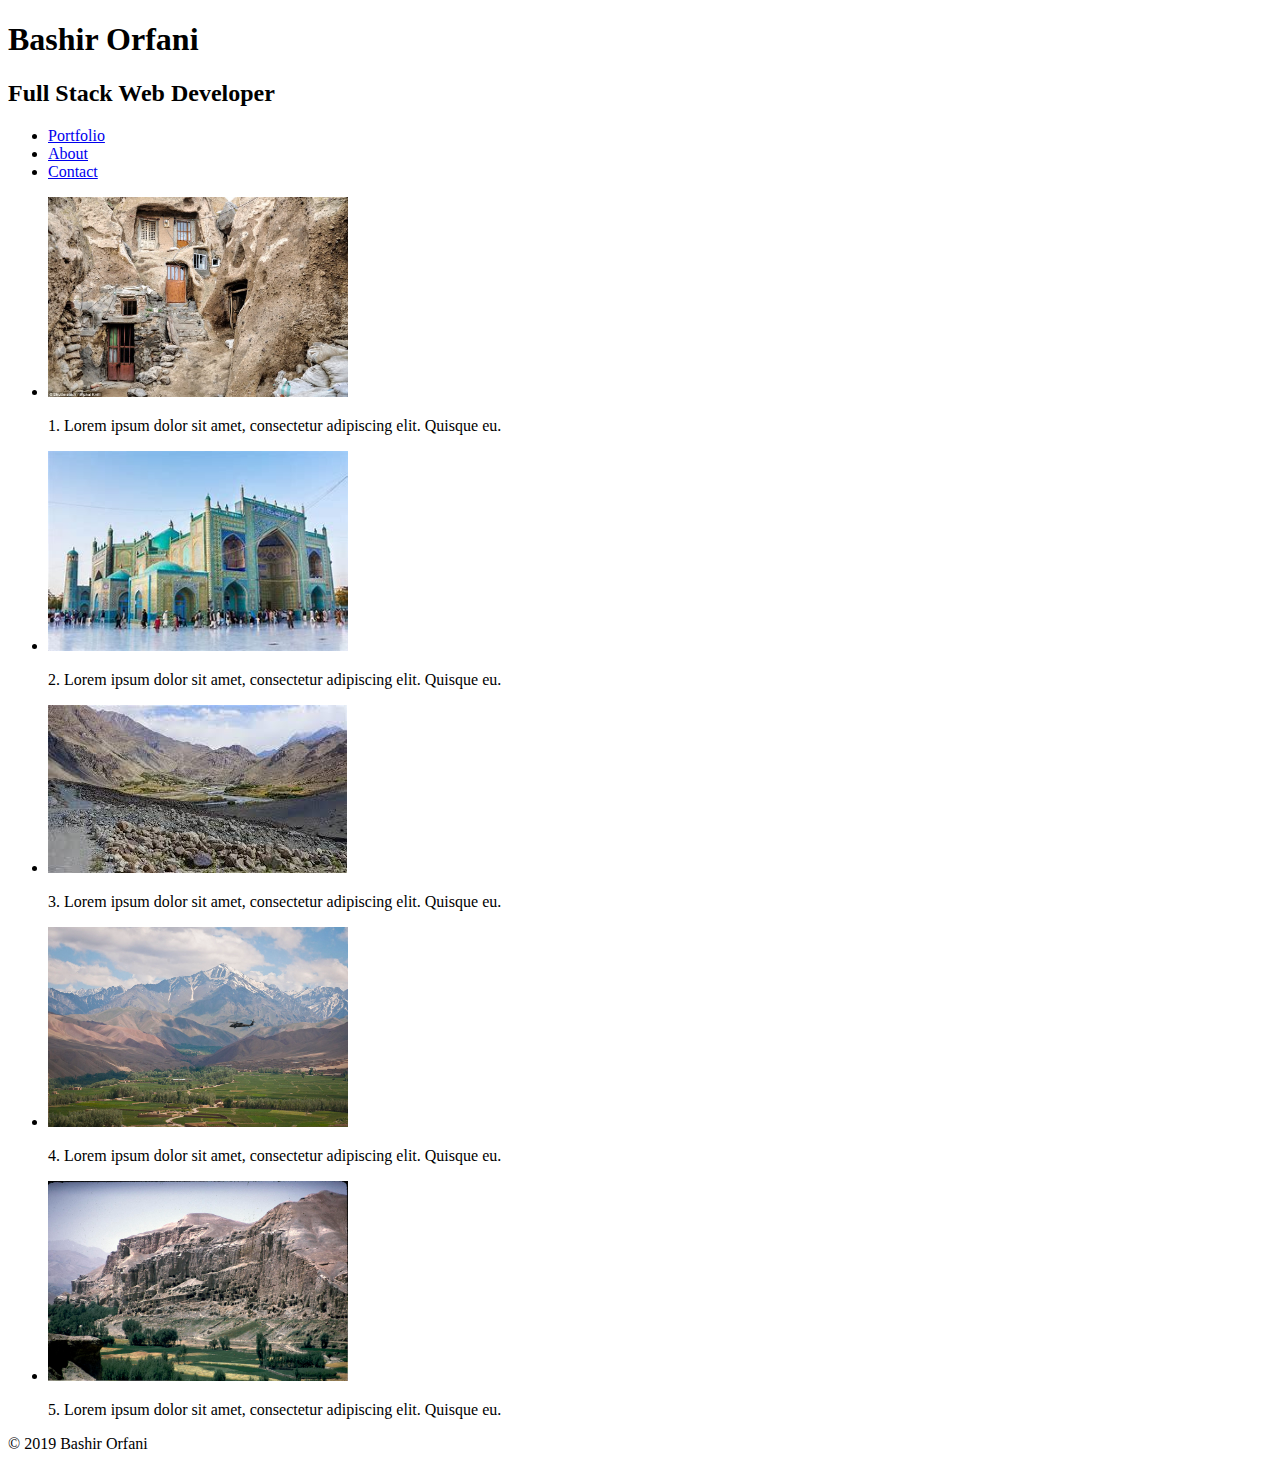
<file: index.html>
<!DOCTYPE html>
<html>
    <head>
        <meta charset="utf-8">
        <title>Bashir Orfani | Full Stack Web Developer</title>
    </head>
    <body>
        <header>
            <h1>Bashir Orfani</h1>
            <h2>Full Stack Web Developer</h2>
            <nav>
                <ul>
                    <li><a href="index.html">Portfolio</a></li>
                    <li><a href="about.html">About</a></li>
                    <li><a href="contact.html">Contact</a></li>
                </ul>
            </nav>
        </header>
        <!-- start of the gallery -->
        <div id="wrapper">
            <ul id="gallery">
                <li>
                    <img src="images/wow.jpg" alt="my country" style="width: 300px; height: 200px;">
                    <p>1. Lorem ipsum dolor sit amet, consectetur adipiscing elit. Quisque eu.</p>
                </li>
                <li>
                    <img src="images/afghanistan.jpg.jpg" alt="my counrt" style="width: 300px; height: 200px;">
                    <p>2. Lorem ipsum dolor sit amet, consectetur adipiscing elit. Quisque eu.</p>
                </li>
                <li>
                    <img src="images/images.jpg" alt="#">
                    <p>3. Lorem ipsum dolor sit amet, consectetur adipiscing elit. Quisque eu.</p>
                </li>
                <li>
                    <img src="images/ppp.jpg" alt="my homeland" style="width: 300px; height: 200px;"> 
                    <p>4. Lorem ipsum dolor sit amet, consectetur adipiscing elit. Quisque eu.</p>
                </li>
                <li>
                    <img src="images/afgha.jpg" alt="my homeland"style="width: 300px; height: 200px;">
                    <p>5. Lorem ipsum dolor sit amet, consectetur adipiscing elit. Quisque eu.</p>
                </li>
            </ul>
        </div>
        <!-- end of the gallery -->
        <!-- footer -->
        <footer>
            <p>&copy; 2019 Bashir Orfani</p>
        </footer>
    </body>
</html>
</file>
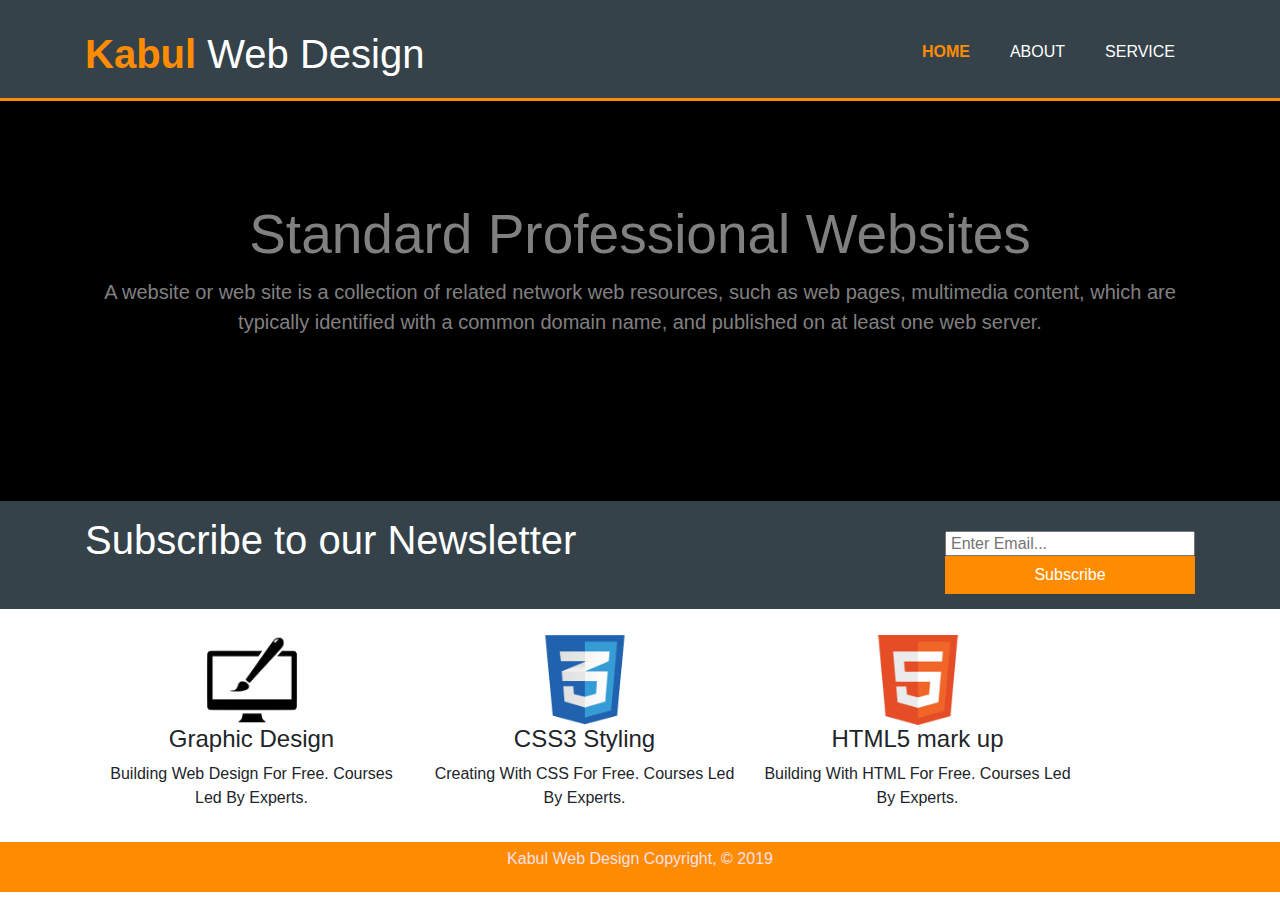
<file: orfa-master/index.html>
<!DOCTYPE html>
 <html>
  <head>
  <meta charset="utf-8">
  <meta name="viewport" content="width=device-width">
  <meta name="discription" content="my design portfolio">  
  <meta name="keywords" content="it is the best one">
  <title>welcome to kabul web </title>
  <link rel="stylesheet" href="./css/style.css">
  <link rel="stylesheet" href="https://stackpath.bootstrapcdn.com/bootstrap/4.3.1/css/bootstrap.min.css"> 
 </head>
 <body>
 <header>
    <div class="container">
    <div id="orfa">
        <h1><span class="highlight">Kabul</span> Web Design</h1>
        </div>
        <nav>
        <ul>
            <li class="current"><a href="index.html">Home</a></li>
            <li><a href="about.html">About</a></li>
            <li><a href="service.html">Service</a>
            </li>
            </ul>
        </nav>   
    </div>
 </header>
     <section id="showcase">
    <div class="container">
        <h1>Standard Professional Websites</h1>
        <p>A website or web site is a collection of related network web resources, such as web pages, multimedia content, which are typically identified with a common domain name, and published on at least one web server.</p>
        
         </div> 
     </section>
     
     <section id="newsletter">
     <div class="container">
         <h1>Subscribe to our Newsletter</h1>
         
         <form action="index.html" method="post">
         <input type="email" placeholder="Enter Email...">
             <button type="submit" class="button_1">Subscribe</button>
             
         </form>
         </div>
     </section>
     
     <!-- start the photos -->
     
     <section id="boxes">
         <div class="container">
         <div class="box">
             <img src="images/logo_brush.png">
             <h4>Graphic Design</h4>
             <p>Building Web Design For Free. Courses Led By Experts.</p>
         </div>
         <div class="box">
         <img src="images/logo_css.png">
             <h4>CSS3 Styling</h4>
             <p> Creating With CSS For Free. Courses Led By Experts.</p>
         </div>
         <div class="box">
         <img src="images/logo_html.png">
             <h4>HTML5 mark up</h4>
             <p>Building With HTML For Free. Courses Led By Experts.</p>
         </div>
         </div>
         </section>
     
 <footer>
         <p>Kabul Web Design Copyright, &copy; 2019</p>
 </footer>
         <script src="https://code.jquery.com/jquery-3.3.1.slim.min.js"></script>
<script src="https://cdnjs.cloudflare.com/ajax/libs/popper.js/1.14.7/umd/popper.min.js"></script> 
</body>    
</html>
</file>
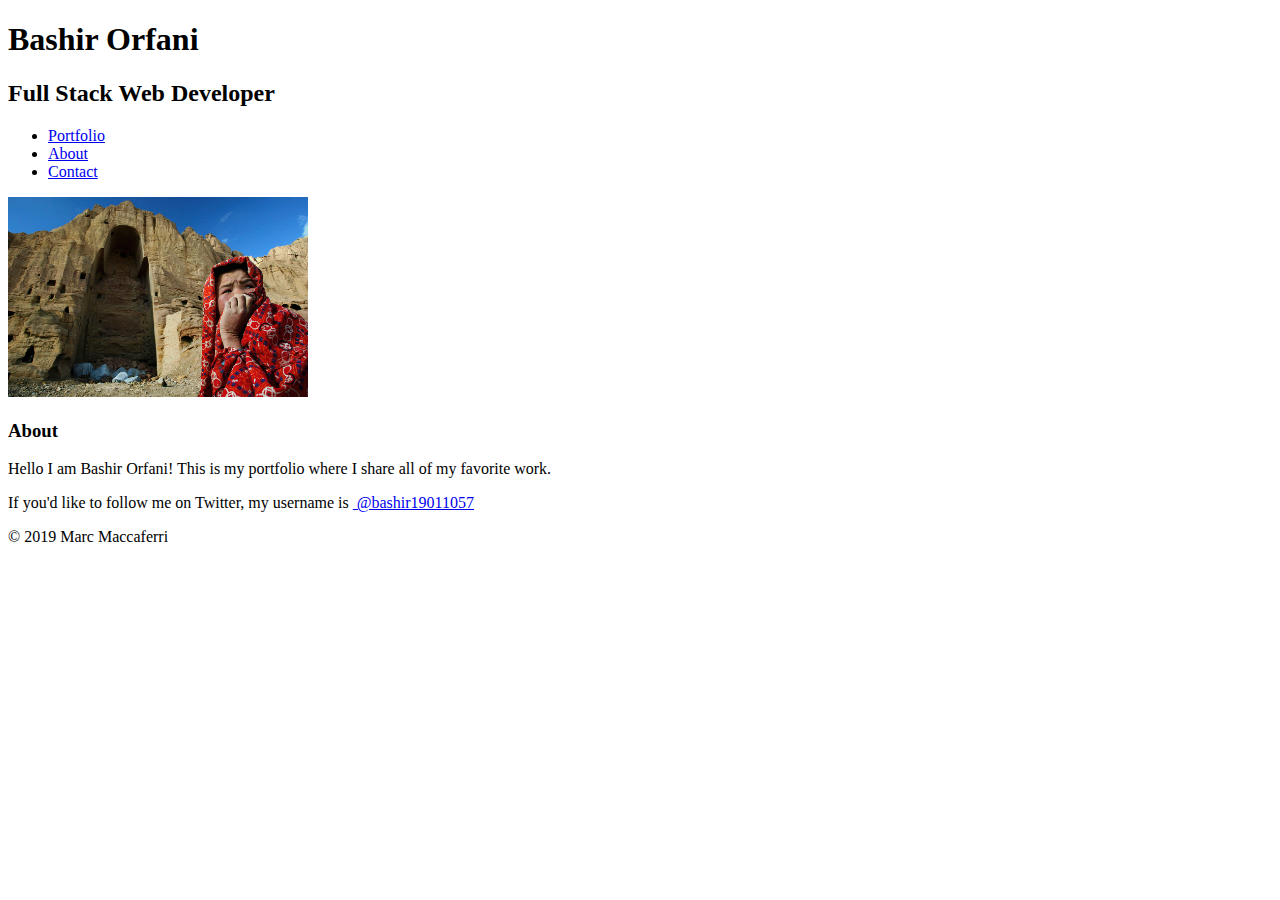
<file: about.html>
<!DOCTYPE html>
<html>
    <head>
        <meta charset="utf-8">
        <title>Bashir Orfani | Full Stack Web Developer</title>
    </head>
    <body>
        <header>
            <h1>Bashir Orfani</h1>
            <h2>Full Stack Web Developer</h2>
            <nav>
                <ul>
                    <li><a href="index.html">Portfolio</a></li>
                    <li><a href="about.html">About</a></li>
                    <li><a href="contact.html">Contact</a></li>
                </ul>
            </nav>
        </header>
        <section>
            <img src="images/poula.jpg" alt="photo of orfa"style="width: 300px; height: 200px;">
            <!-- title -->
            <h3>About</h3>
            <!-- about paragraph-->
            <p>Hello I am Bashir Orfani! This is my portfolio where I share all of my favorite work.</p>
            <p>If you'd like to follow me on Twitter, my username is <a href="http://www.twitter.com" target="bashir">
‏
@bashir19011057</a></p>
        </section>
     <footer>
        <p>&copy; 2019 Marc Maccaferri</p>
    </footer>
    </body>
</html>
</file>
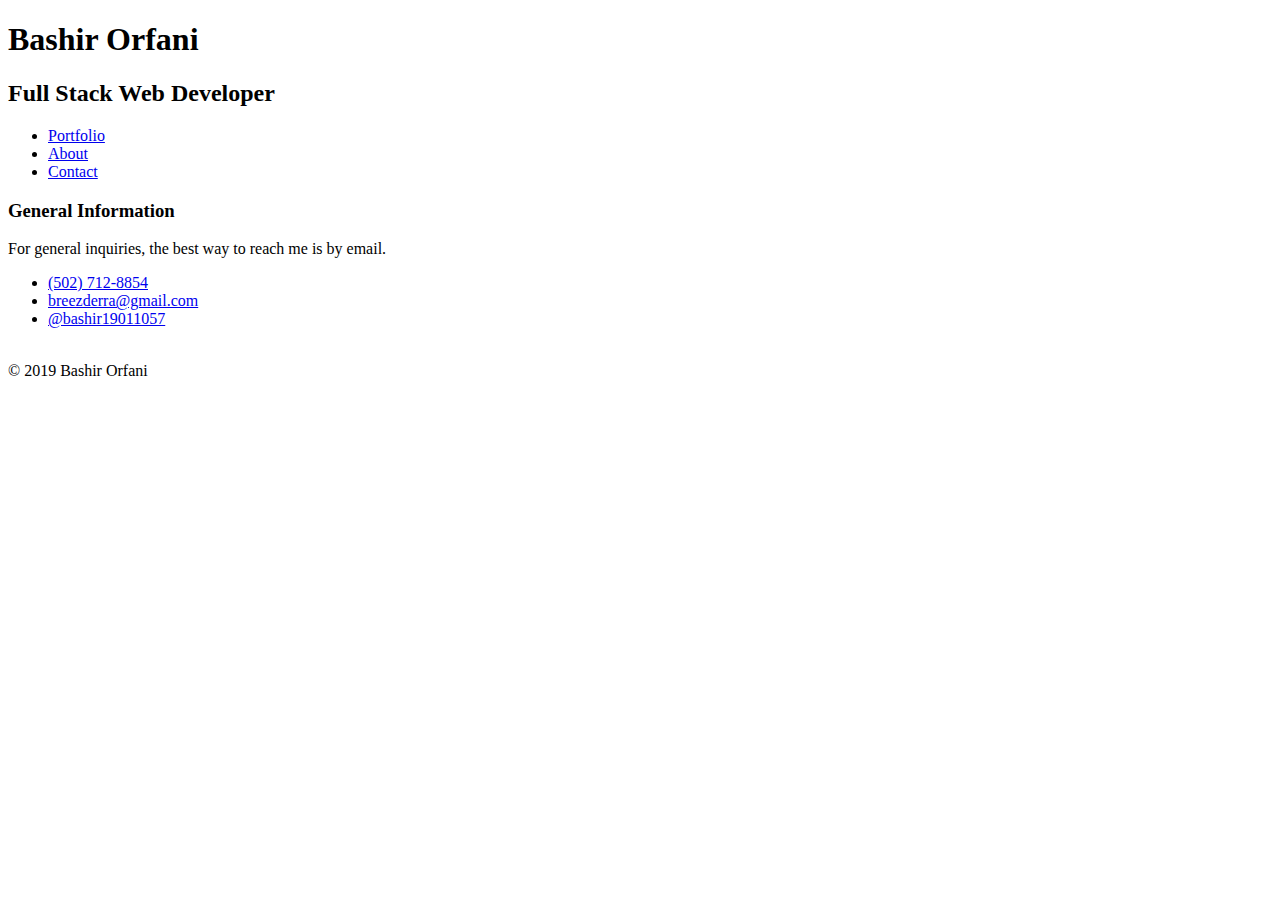
<file: contact.html>
<!DOCTYPE html>
<html>
    <head>
        <meta charset="utf-8">
        <title>Bashir Orfani | Full Stack Web Developer</title>
    </head>
    <body>
        <header>
            <h1>Bashir Orfani</h1>
            <h2>Full Stack Web Developer</h2>
            <nav>
                <ul>
                    <li><a href="index.html">Portfolio</a></li>
                    <li><a href="about.html">About</a></li>
                    <li><a href="contact.html">Contact</a></li>
                </ul>
            </nav>
        </header>
        <section>
            <h3>General Information</h3>
            <p>For general inquiries, the best way to reach me is by email.</p>
        </section>
        <section>
            <ul>
                <li><a href="tel:5027128854">(502) 712-8854</a></li>
                <li><a href="mailto:email@gmail.com">breezderra@gmail.com</a></li>
                <li><a href="https://www.twitter.com" target="-bashir">@bashir19011057</a></li>
‏
 

            </ul>
        </section>
        <footer>
            <p>&copy; 2019 Bashir Orfani</p>
        </footer>
    </body>
</html>
</file>
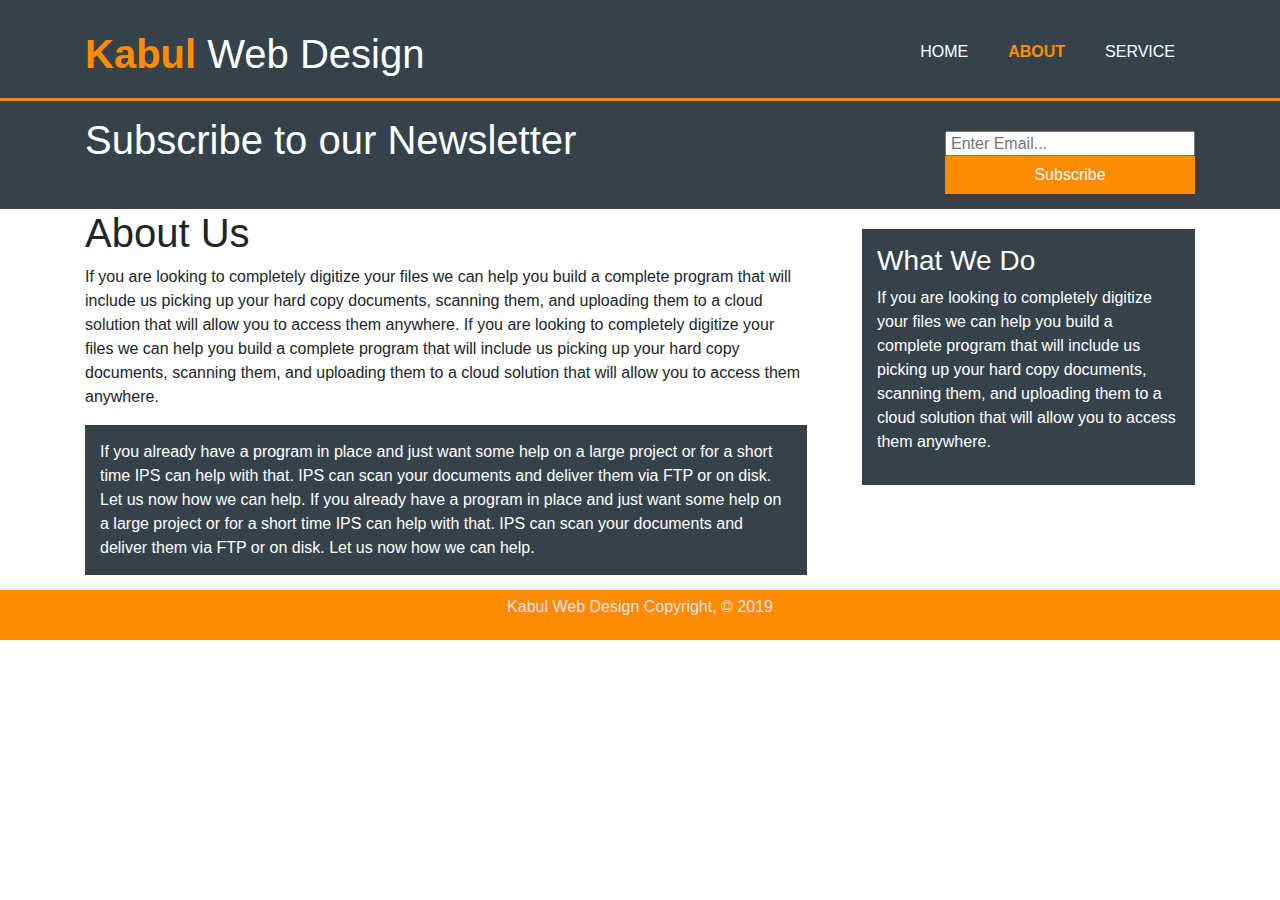
<file: orfa-master/about.html>
<!DOCTYPE html>
 <html>
  <head>
  <meta charset="utf-8">
  <meta name="viewport" content="width=device-width">
  <meta name="discription" content="my design portfolio">  
  <meta name="keywords" content="it is the best food in the world">
  <title>welcome to kabul web </title>
  <link rel="stylesheet" href="./css/style.css"> 
  <link rel="stylesheet" href="https://stackpath.bootstrapcdn.com/bootstrap/4.3.1/css/bootstrap.min.css"> 
 </head>
 <body>
 <header>
    <div class="container">
    <div id="orfa">
        <h1><span class="highlight">Kabul</span> Web Design</h1>
        </div>
        <nav>
        <ul>
            <li ><a href="index.html">Home</a></li>
            <li class="current"><a href="about.html">About</a></li>
            <li><a href="service.html">Service</a></li>
            </ul>
        </nav>   
    </div>
 </header>
    
     
     <section id="newsletter">
     <div class="container">
         <h1>Subscribe to our Newsletter</h1>
         
         <form action="index.html" method="post">
         <input type="email" placeholder="Enter Email...">
             <button type="submit" class="button_1">Subscribe</button>
             
         </form>
         </div>
     </section>
     
     <!-- start the photos -->
     
     <section id="main">
         <div class="container">
             <article id="main-col">
             <h1 class="page-title">About Us</h1>
             <p>If you are looking to completely digitize your files we can help you build a complete program that will include us picking up your hard copy documents, scanning them, and uploading them to a cloud solution that will allow you to access them anywhere.     
             If you are looking to completely digitize your files we can help you build a complete program that will include us picking up your hard copy documents, scanning them, and uploading them to a cloud solution that will allow you to access them anywhere.

             <p class="dark">If you already have a program in place and just want some help on a large project or for a short time IPS can help with that. IPS can scan your documents and deliver them via FTP or on disk. Let us now how we can help.
             If you already have a program in place and just want some help on a large project or for a short time IPS can help with that. IPS can scan your documents and deliver them via FTP or on disk. Let us now how we can help.</p>
             </article>
             
             <aside id="sidebar">
                 <div class="dark">
             <h3> What We Do</h3>
                 <p>If you are looking to completely digitize your files we can help you build a complete program that will include us picking up your hard copy documents, scanning them, and uploading them to a cloud solution that will allow you to access them anywhere.</p>
                 </div> 
             </aside>
  
         </div>
         </section>

 <footer>
     
     <p>Kabul Web Design Copyright, &copy; 2019</p>
     </footer>
     <script src="https://stackpath.bootstrapcdn.com/bootstrap/4.3.1/js/bootstrap.min.js" integrity="sha384-JjSmVgyd0p3pXB1rRibZUAYoIIy6OrQ6VrjIEaFf/nJGzIxFDsf4x0xIM+B07jRM" crossorigin="anonymous"></script> 
 </body>    
</html>
</file>
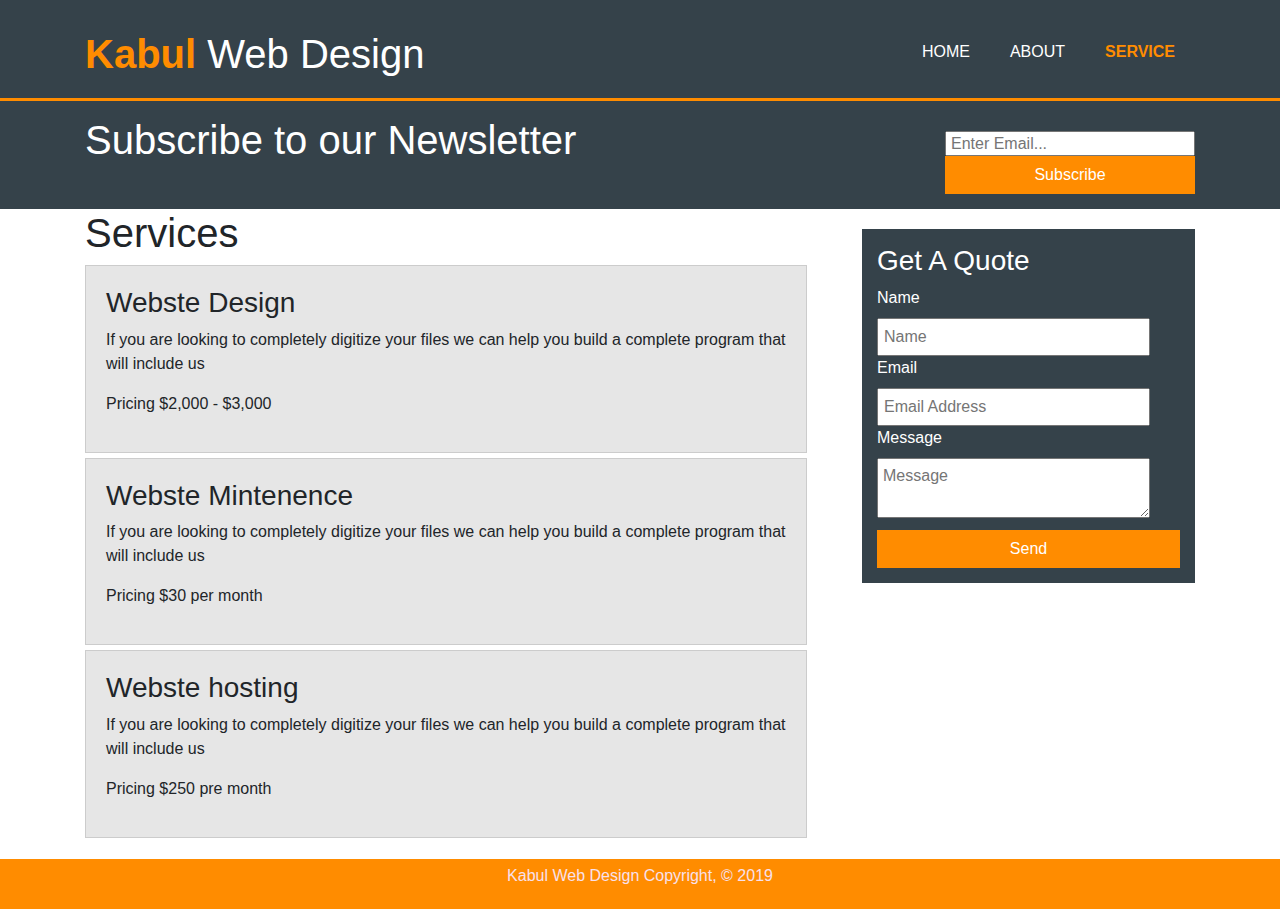
<file: orfa-master/service.html>
<!DOCTYPE html>
 <html>
  <head>
  <meta charset="utf-8">
  <meta name="viewport" content="width=device-width">
  <meta name="discription" content="my design portfolio">  
  <meta name="keywords" content="it is the best food in the world">
  <title>welcome Service </title>
  <link rel="stylesheet" href="./css/style.css"> 
  <link rel="stylesheet" href="https://stackpath.bootstrapcdn.com/bootstrap/4.3.1/css/bootstrap.min.css">     
 </head>
 <body>
 <header>
    <div class="container">
    <div id="orfa">
        <h1><span class="highlight">Kabul</span> Web Design</h1>
        </div>
        <nav>
        <ul>
            <li ><a href="index.html">Home</a></li>
            <li ><a href="about.html">About</a></li>
            <li class="current"><a href="service.html">Service</a></li>
            </ul>
        </nav>   
    </div>
 </header>
    
     
     <section id="newsletter">
     <div class="container">
         <h1>Subscribe to our Newsletter</h1>
         
         <form action="index.html" method="post">
         <input type="email" placeholder="Enter Email...">
             <button type="submit" class="button_1">Subscribe</button>
             
         </form>
         </div>
     </section>
     
     <!-- start the photos -->
     
     <section id="main">
         <div class="container">
             <article id="main-col">
             <h1 class="page-title">Services</h1>
                 <ul id="services">
                    <li>
                    <h3>Webste Design</h3>
                     <p>If you are looking to completely digitize your files we can help you build a complete program that will include us</p>
                     <p>Pricing $2,000 - $3,000</p>
                     </li>
                     <li>
                     <h3>Webste Mintenence</h3>
                     <p>If you are looking to completely digitize your files we can help you build a complete program that will include us</p>
                     <p>Pricing $30 per month</p>
                     </li>
                     <li>
                     <h3>Webste hosting</h3>
                     <p>If you are looking to completely digitize your files we can help you build a complete program that will include us</p>
                     <p>Pricing $250 pre month</p>
                     </li>
                     
                 
                 </ul>
             
             </article>
             
             <aside id="sidebar">
                 <div class="dark">
             <h3> Get A Quote</h3>
                 <form class="quote">
                     <div>
                       <label>Name</label><br>
                       <input type="text" placeholder="Name">
                     </div>
                     <div>
                        <label>Email</label><br>
                        <input type="email" placeholder="Email Address">
                     </div>
                     <div>
                        <label>Message</label><br>
                        <textarea placeholder="Message"></textarea>
                     </div>
                     <button class="button_1" type="submit">Send</button>   
                     </form>
                 </div> 
             </aside>
  
         </div>
         </section>

 <footer>
     
     <p>Kabul Web Design Copyright, &copy; 2019</p>
     </footer>
     
 </body>    
</html>
</file>
<file: orfa-master/css/style.css>
body{
    font-family: Arial, Helvetica, sans-serif;
    font: 15px/1.5 Arial, Helvetica, sans-serif;
    padding: 0;
    margin: 0;
    background-color: #f4f4f4;
}

/*global*/

.container{
    width: 80%;
    margin: auto;
    overflow: hidden;
}


ul{
    margin: 0;
    padding: 0;
}

.button_1{
    height: 38px;
    background: #FF8C00;
    border: 0;
    padding-left: 20px;
    padding-right: 20px;
    color: #ffffff;
}

.dark{
    padding:15px;
    background: #35424a;
    color: #ffffff;
    margin-top: 10px;
    margin-bottom: 10px;
}

/* Header */

header{
    background: #35424a;
    color: #ffffff;
    padding-top: 30px;
    min-height: 70px;
    border-bottom: #FF8C00 3px solid;
    
}

/* header a use for all header which have links*/

header a{
    color: #ffffff;
    text-decoration: none;
    text-transform: uppercase;
    font-size: 16px;
}


header li{
    float: left;
    display: inline;
    padding: 0 20px 0 20px;
}

header #orfa{
    float: left;
}

header #orfa h1{
    margin: 0;
}

header nav{
    float: right;
    margin-top: 10px;
}

header .highlight, header .current a{
    color: darkorange;
    font-weight: bold;
}

header a:hover{
    color: #cccccc;
    font-weight: bold;
}

/*showcase*/

#showcase{
    min-height: 400px;
    background: url(../images/Shiny-Demos-20131101.jpg) no-repeat 0 -400px;
    text-align: center;
    color: gray;
}


#showcase h1{
    margin-top: 100px;
    font-size: 55px;
    margin-bottom: 10px;
}

#showcase p{
    font-size: 20px;
}

/*newsletter*/

#newsletter{
    padding: 15px;
    color: #ffffff;
    background: #35424a;
}

#newsletter h1{
    float: left;
}

#newsletter form{
    float: right;
    margin-top: 15px;
}

#newsletter input[type="email"]{
    padding: 4px;
    height: 25px;
    width: 250px;
}

/*boxes*/

#boxes{
   margin-top: 15px
}


#boxes .box{
   float: left;
   text-align: center;
   width: 30%;
   padding: 1%;
   
     
}

#boxes .box img{
   width: 90px; 
     
}

/*sidebar*/

aside#sidebar{
    float: right;
    width: 30%;
    margin-top: 10px;
}

aside#sidebar .quote input, aside#sidebar .quote textarea{
   width: 90%;
    padding: 5px;
}

/*main-col*/

article#main-col{
    float: left;
    width: 65%;
}

/*services*/

ul#services li{
    list-style: none;
    padding: 20px;
    border: #cccccc solid 1px;
    margin-bottom: 5px;
    background: #e6e6e6; 
}

footer{
    padding: 5px;
    margin-top: 5px;
    color: #F8E0EC; 
    background-color: darkorange;
    text-align: center;
}

/*media Queries*/

@media(max-width: 768px){
    header #orfa,
    
    header nav,
    header nav li,
    #newsletter h1,
    #newsletter form,
    #boxes.box,
    article#main-col,
    aside#sidebar{
    float: none;
    text-align: center;
    width: 100%;
    }
}

header{
    padding-bottom: 20px;
}

showcase h1{
    margin-top: 40px;   
}

#newsletter button, .quote button{
    display: block;
    width: 100%
}

#newsletterform input[type="email"], .quote textarea{
    width: 100%;
    margin-bottom: 5px;
}
</file>
